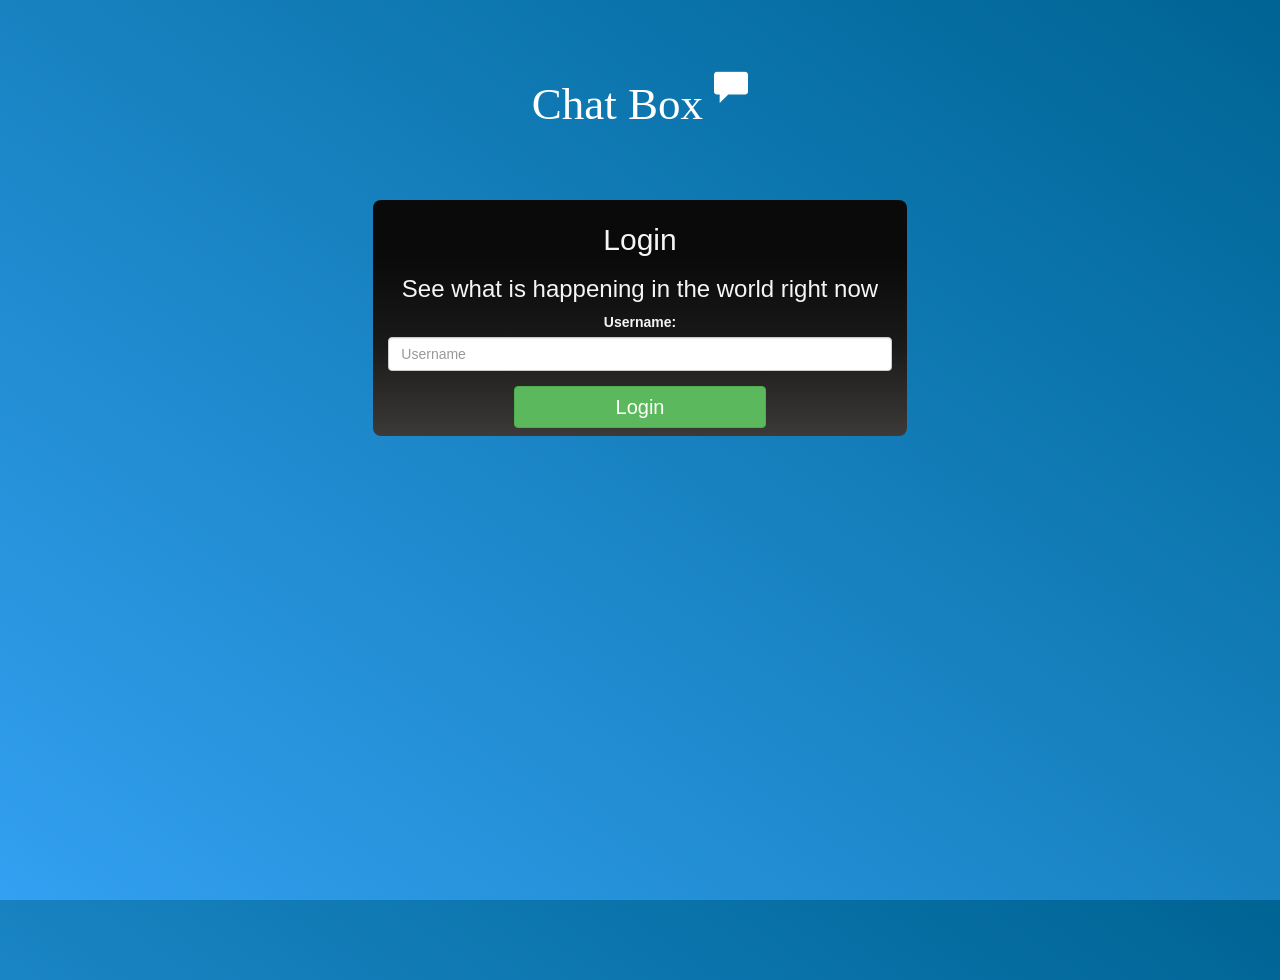
<file: index.html>
<!DOCTYPE html>
<html lang="en">
<head>
    <meta charset="UTF-8">
    <meta http-equiv="X-UA-Compatible" content="IE=edge">
    <meta name="viewport" content="width=device-width, initial-scale=1.0">
    <title>Chat Box Login</title>
    <link rel="stylesheet" href="https://maxcdn.bootstrapcdn.com/bootstrap/3.4.0/css/bootstrap.min.css">
    <script src="https://ajax.googleapis.com/ajax/libs/jquery/3.4.1/jquery.min.js"></script>
    <script src="https://maxcdn.bootstrapcdn.com/bootstrap/3.4.0/js/bootstrap.min.js"></script>
    <link rel="stylesheet" href="style.css">
    <script src="WebApp_login.js"></script>
    <link rel="icon" href="m2.png">
</head>
<body>
    <center>
        <h1 class="header">Chat Box
        <sup>
            <span class="glyphicon glyphicon-comment"></span>
        </sup>
        </h1>
        <br><br><br>
        <div class="col-lg-5 col-md-6 col-sm-6 col-xs-11 login_div">
            <h2>Login</h2>
            <h3>See what is happening in the world right now</h3>
            <div class="form-group">
                <label>Username:</label>
                <input type="text" id="input_username" class="form-control" placeholder="Username">
            </div>
            <button style="width: 50%; font-size: 20px;" onclick="login()" class="btn btn-success">Login</button>
        </div>
    </center>
</body>
</html>
</file>
<file: style.css>
html, body {
    height: 100%;
    margin: 0;
    color: white;
}

body {
    background-image: linear-gradient(to right top, #33a0f1, #2591d9, #1882c1, #0a73aa, #006494);
}

.header {
    color: white;
    margin-top: 80px;
    font-size: 45px;
    font-family: 'Yeon Sung';
}

.header img {
    width: 80px;
}

.login_div {
    float: none;
    background-color: black;
    color: whitesmoke;
    background-image: linear-gradient(180deg, rgba(10,10,10,1) 25%, rgba(27,26,26,1) 62%, rgba(59,58,56,1) 100%);
    border-radius: 8px;
    padding-top: 3px;
    padding-bottom: 8px;
}

#output {
    background-color: rgba(255, 255, 255, 0.8);
    float: none;
    border-radius: 15px;
    padding: 10px;
    width: 80%;
}

.room_name {
    cursor: pointer; 
    font-size: 20px; 
    color: black;
}
.input_div_message_page {
	position: fixed;
	bottom: 0px;
	width: 100%;
	background: rgba(255, 255, 255, 0.8);
}
</file>
